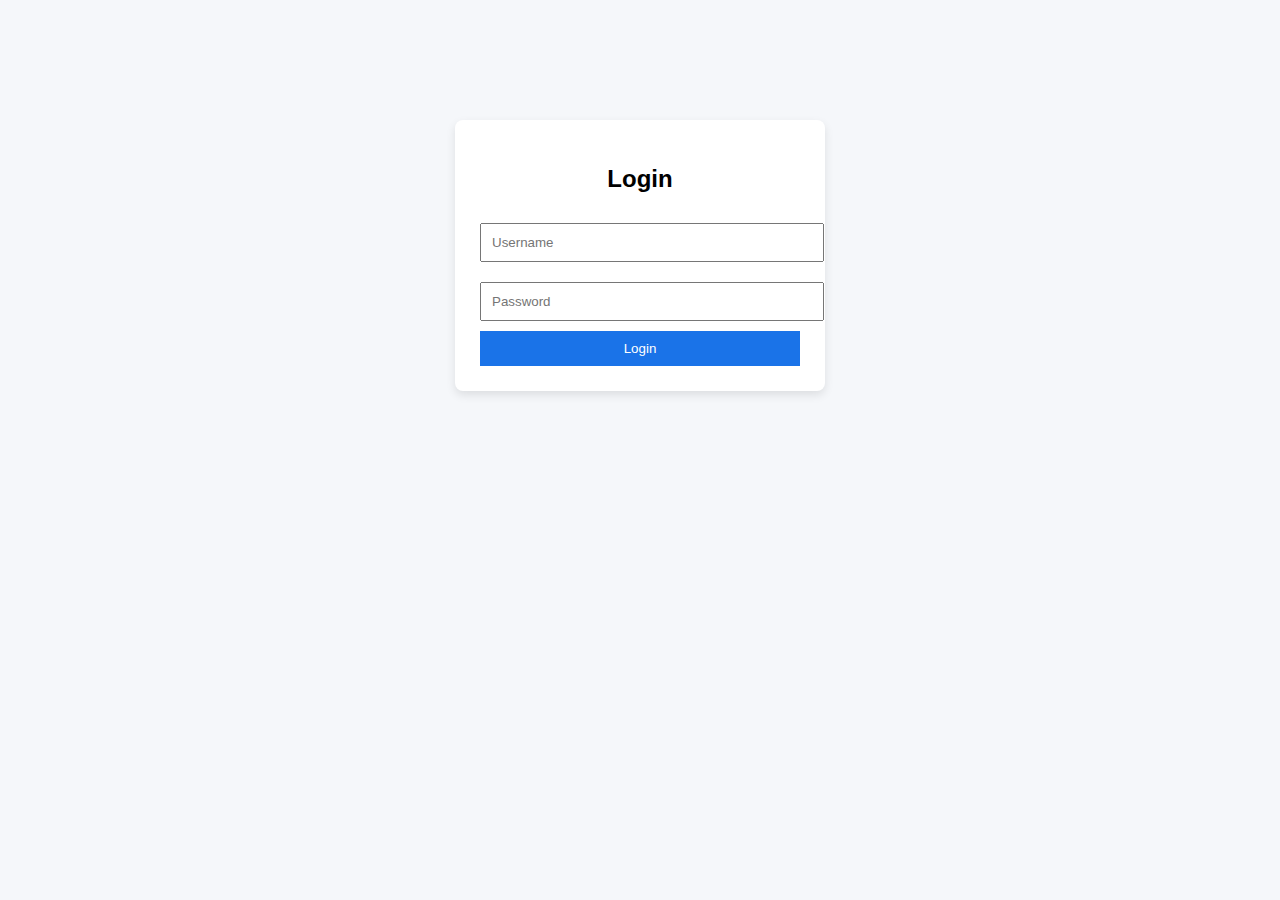
<file: index.html>
<!DOCTYPE html>
<html>
<head>
  <title>Login Page</title>
  <link rel="stylesheet" href="style.css">
</head>
<body>

  <div class="login-box">
    <h2>Login</h2>

    <input type="text" id="username" placeholder="Username">
    <input type="password" id="password" placeholder="Password">

    <button onclick="login()">Login</button>
  </div>

  <script src="script.js"></script>

</body>
</html>
</file>
<file: style.css>
body {
  font-family: Arial, sans-serif;
  background-color: #f5f7fa;
}

.login-box {
  width: 320px;
  margin: 120px auto;
  padding: 25px;
  background: white;
  border-radius: 8px;
  box-shadow: 0 4px 10px rgba(0,0,0,0.1);
}

.login-box h2 {
  text-align: center;
}

.login-box input {
  width: 100%;
  padding: 10px;
  margin: 10px 0;
}

.login-box button {
  width: 100%;
  padding: 10px;
  background-color: #1a73e8;
  color: white;
  border: none;
  cursor: pointer;
}
</file>
